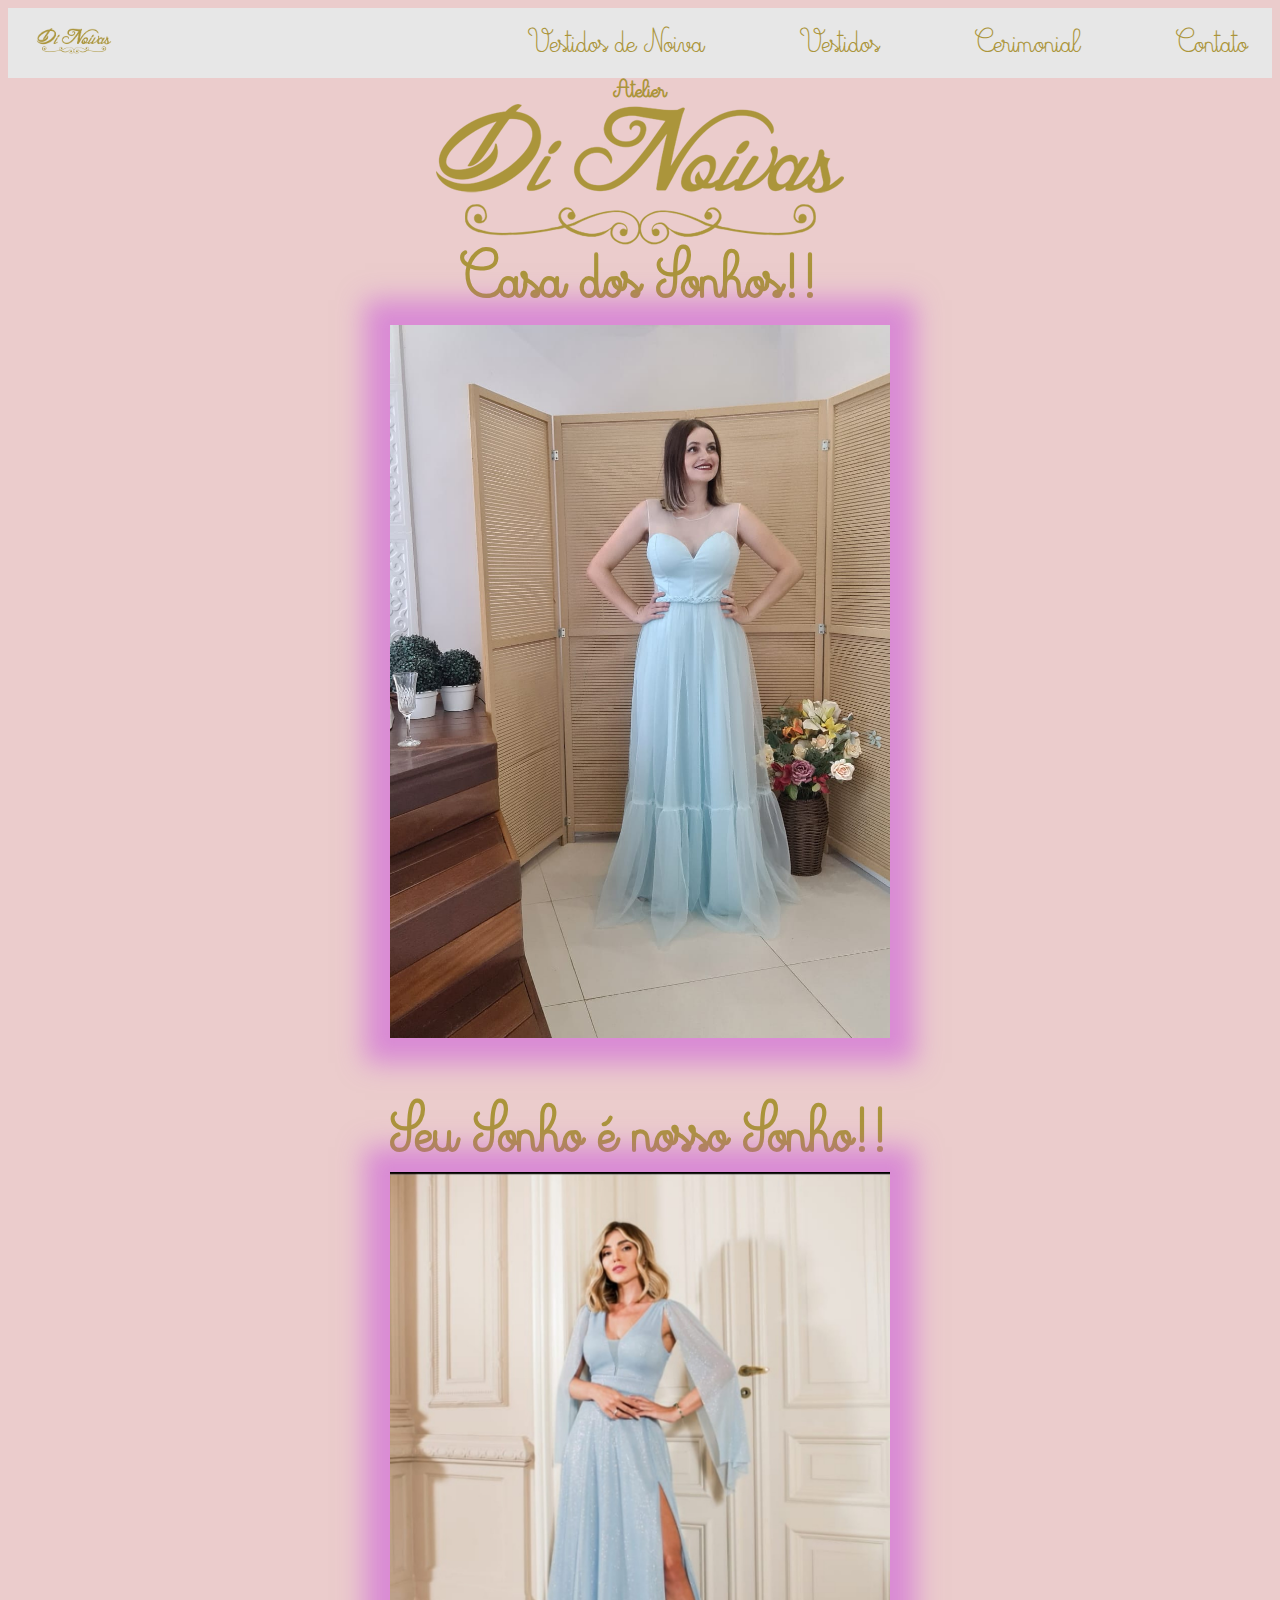
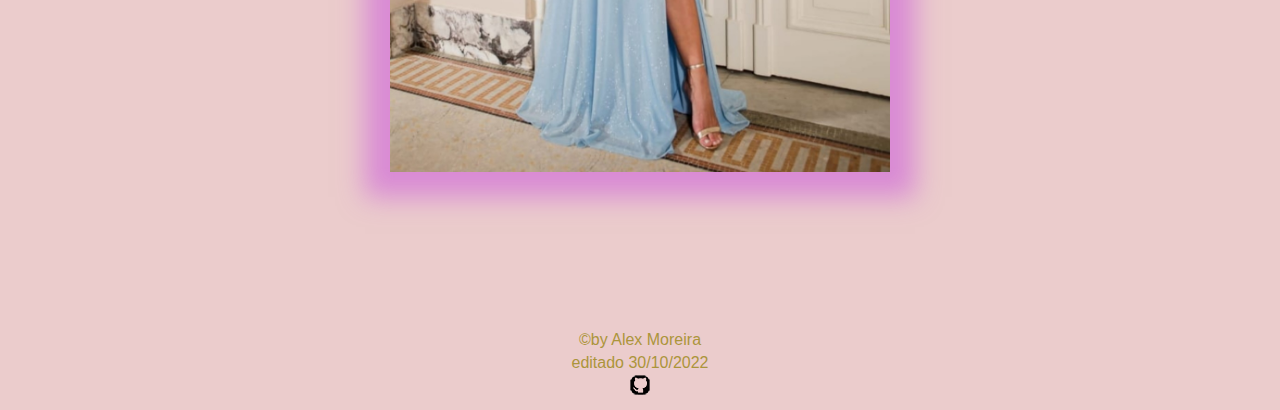
<file: index.html>
<!DOCTYPE html>
<html lang="pt-br">
<head>
    <meta charset="UTF-8">
    <meta http-equiv="X-UA-Compatible" content="IE=edge">
    <meta name="viewport" content="width=device-width, initial-scale=1.0">
    <title>Casa dos Sonhos</title>
    <link rel="stylesheet" href="css/style.css">
    <script src="js/di-noiva.js"></script>
</head>
<body>
    <header>
     <a title="banner" href="index.html" id="Logo"><img id="logo-01" src="img/banner.png" alt=""></a>
     <nav id="nav">
        <button id="btn-mobile" aria-haspopup="true" aria-controls="Menu" aria-expanded="false"aria-label="Abrir Menu" >Menu<span id="hamburger"></span></button>
        
        <ul id="menu"  roles="lista">
            <li><a href="vestidos-noiva.html">Vestidos de Noiva</a></li>
            <li><a href="vestidos.html">Vestidos </a></li>
            <li><a href="cerimonial.html">Cerimonial</a></li>
            <li><a href="contato.html">Contato</a></li>

        </ul>
     </nav>

    </header>

    <script>
const btnMobile =document.getElementById('btn-mobile')
function toggleMenu() {
    
    const nav =document.getElementById('nav')
    nav.classList.toggle('active')
}

btnMobile.addEventListener('click',toggleMenu)

  </script>
    
    <div class="banner">
        <h2 class="atelier">Atelier</h2>
        <a href="index.html"><img id="banner" src="img/banner.png" alt="Banner"></a>
    </div>
    <div id="casa">
        <h1>Casa dos Sonhos!!</h1>


    </div>
    <div class="capa">
        <img id="capa" src="img/capa-001.jpg" alt="Foto-Capa">
    </div>

<div>
        <section id="flex">
            <nav>
    <h1>Seu Sonho é nosso Sonho!!</h1>
    <img alt="slide" id="slide-01" name="slide" width="500" height="600" >
    </nav>
    </section>
    
 </div>

    <footer>
        <a href="https://github.com/Moreira-btu">&COPY;by Alex Moreira <br>
        editado 30/10/2022 <br>
        <img src="img/icone-github.png" alt=""></a>
    </footer>
</body>
</html>
</file>
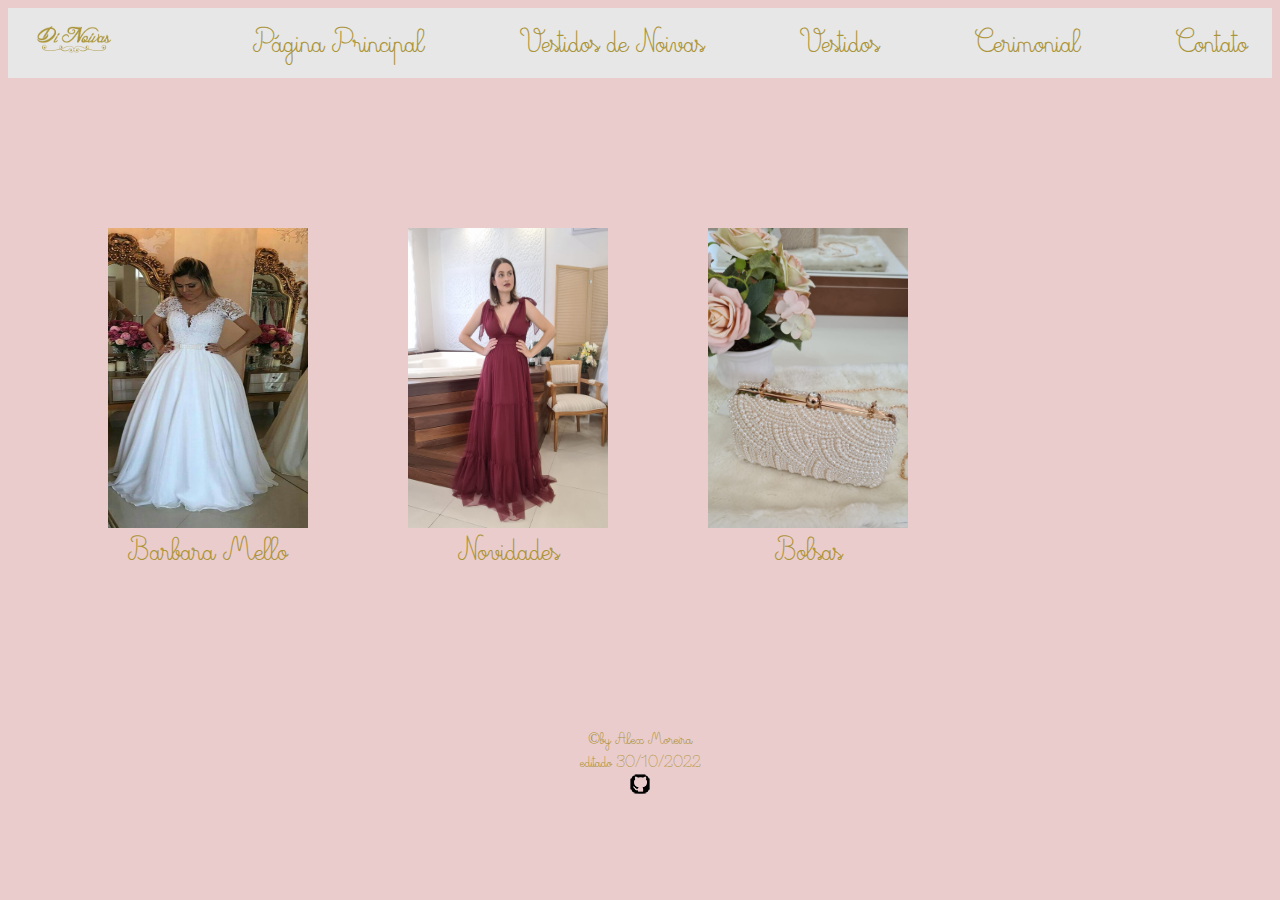
<file: vestidos.html>
<!DOCTYPE html>
<html lang="pt-br">
<head>
    <meta charset="UTF-8">
    <meta http-equiv="X-UA-Compatible" content="IE=edge">
    <meta name="viewport" content="width=device-width, initial-scale=1.0">
    <title>Vestidos</title>
    <link rel="stylesheet" href="css/style.css">
    <link rel="stylesheet" href="css/style-02.css">
</head>
<body>
    <header>
        <a title="banner" href="index.html" id="Logo"><img id="logo-01" src="img/banner.png" alt=""></a>
        <nav id="nav">
           <button id="btn-mobile" aria-haspopup="true" aria-controls="Menu" aria-expanded="false"aria-label="Abrir Menu" >Menu<span id="hamburger"></span></button>
           
           <ul id="menu"  roles="lista">
               <li><a href="index.html">Página Principal</a></li>
               <li><a href="vestidos-noiva.html">Vestidos de Noivas</a></li>
               <li><a href="vestidos.html">Vestidos </a></li>
               <li><a href="cerimonial.html">Cerimonial</a></li>
               <li><a href="contato.html">Contato</a></li>
   
           </ul>
        </nav>
   
       </header>
   
       <script>
   const btnMobile =document.getElementById('btn-mobile')
   function toggleMenu() {
       
       const nav =document.getElementById('nav')
       nav.classList.toggle('active')
   }
   
   btnMobile.addEventListener('click',toggleMenu)
   
     </script>
     <div class="galeria">
        <ul>
            <li><a title="Barbara Mello" href="barbara-mello.html"><img src="img/barbara-mello.jpg" alt="">Barbara Mello</a></li>
            <li><a title="Novidades" href="novidades.html"><img title="Novidades" src="img/Novidades-01.jpg"> Novidades</a></li>
            <li><a title="Bolsas" href="Bolsas"><img src="img/bolsa-01.jpg" alt=""> Bolsas</a></li>
        </ul>

     </div>
       
     <footer>
        <a href="https://github.com/Moreira-btu">&COPY;by Alex Moreira <br>
        editado 30/10/2022 <br>
        <img src="img/icone-github.png" alt=""></a>
    </footer>
</body>
</html>
</file>
<file: css/style.css>
@font-face {
    font-family:'Deuxieme' ;
    src: url('../Fontes/Deuxieme_Rang_Original.otf');
}
body {
    font-family: 'Deuxieme';
    text-align: center;
    color: #AB953B;
    background-color: rgb(235, 204, 204);
}
a{
    font-family: 'Deuxieme' ;
}
#banner{
    max-width: 80vw;
    left: auto;
    right: auto;
}
.atelier{
    margin-top: -5px;
    margin-bottom: -5px;
}
.capa{
    text-align: center;
}
#capa{
    max-width: 80vw;
    width: 500px;
    box-shadow: 0 0 25px 25px rgba(200, 74, 222, 0.5);

}
#casa h1{
    margin-top: -20px;
    margin-bottom: -0px;
}

ul {
    margin: 0px;
    padding: 0px;

}
a {
    color: #AB953B;
    text-decoration: none;
    font-family: sans-serif;

}
a:hover {
    background: rgb(0,0,0,.05)
}
#logo-01{
    width: 100px;
}
#logo {
    font-size: 1.5rem;
    font-weight: bold;
}
header {
    box-sizing: border-box;
    height: 70px;
    padding: 1rem;
    display: flex;
    align-items: center;
    justify-content: space-between;
    background: #e7e7e7;
}
#menu{
    display: flex;
    list-style: none;
    gap: 5rem;
    font-family: 'Deuxieme';

}
#menu a {
    font-family: 'Deuxieme';
    font-size: 2em;
    display: block;
    padding: .5rem;
}
#btn-mobile {
    display: none
}
 h1{
    font-size: 4em;
}
#slide-01{
    margin-top: -50px;
    box-shadow: 0 0 25px 25px rgba(200, 74, 222, 0.5);
}
#slid-01 h1{
    padding-bottom: -300px;
}

footer{
    margin-top: 150px;
}
@media (max-width: 1000px){
    #slide-01 {
        margin-top: -10px;
        max-width: 70vw;
        max-height: 80vh;
    }
    #btn-mobile {
        display: block;
    }
    #menu { 
        font-family: 'Deuxieme';
         display: block;
         position: absolute;
         width: 100%; 
         top: 70px;  
         right: 0px;
         background: #e7e7e7;
         height: 0px;
         transition: .6s;
         z-index: 1000;
         visibility: hidden;
         overflow-y: hidden;

        
 }

#nav.active #menu {
    height: calc(100vh - 70px );
    visibility: visible;
    overflow-y: auto;
    
    
  

}
#menu a {
    padding: 1rem 0;
    font-size: 2em;
    margin: 0 1rem;
    border-bottom: 2px solid rgb(0,0,0,.05);

}
#btn-mobile {
    font-family: 'Deuxieme';
    display: flex;
    color: #AB953B;
    padding: .5rem 1rem;
    font-size: 2rem;
    border: none;
    background: none;
    cursor: pointer;
    gap: .5rem;

}
span#hamburger {
    display: block;
    border-top: 2px solid;
    width: 20px;
}
span#hamburger::after , span#hamburger::before{
    content: '';
    display: block;
    width: 20px;
    height: 2px;
    background: currentColor;
    margin-top: 5px;
    transition: .3s;
    position: relative;

}
#nav.active #hamburger {
    border-top-color:transparent;

}
#nav.active #hamburger::before  {
    transform: rotate(135deg);
}
#nav.active #hamburger::after {
    transform: rotate(-135deg);
    top: -7px;
}

}
@media(max-width:500px){
    #slide-01 {
        margin-top: -10px;
        max-width: 70vw;
        max-height: 80vh;
    }
    
}
</file>
<file: css/style-02.css>
@font-face {
    font-family:'Deuxieme' ;
    src: url('/Fontes/Deuxieme_Rang_Original.otf');
}

body ,a{
    font-family: 'Deuxieme';
}


a :hover {
    box-shadow: 5px 5px 5px 5px #666;
    background-color: antiquewhite;
    text-shadow: 2px 2px 2px #666;

}

div ul li {
    display: flex;
    justify-content: space-between;
    width: 200px;
    height: 300px;
    padding: 50px;
}
li a {
    font-size: 2em;
}
div ul li img {
    display: flex;
    width: 200px;
    height: 300px;

}
.galeria {
    display: flex;
    flex-wrap: wrap;
    margin-top: 100px;
    margin-left: 50px;
    align-items: center;
}
.galeria ul {
    display: flex;
    flex-wrap: wrap;
}
</file>
